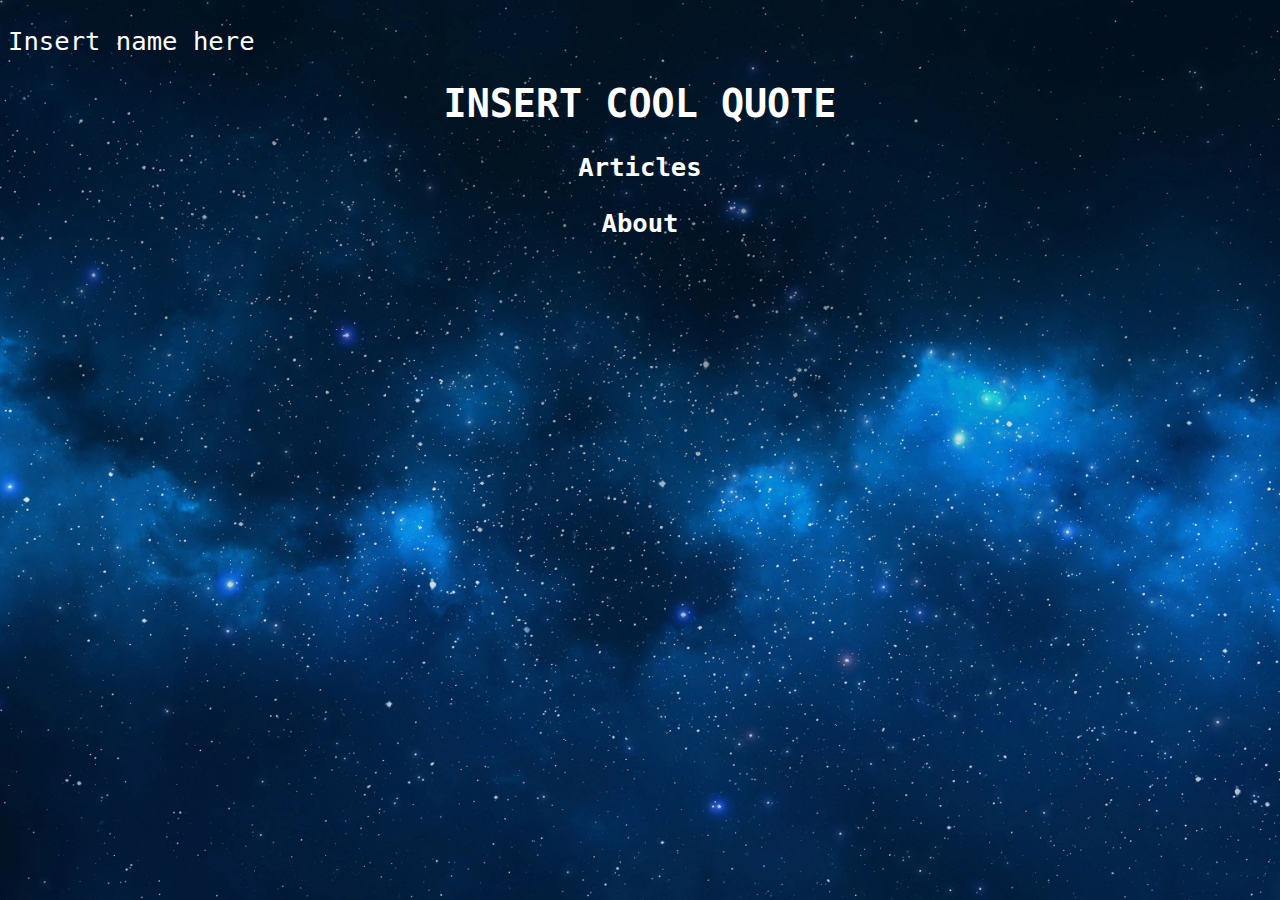
<file: index.html>
<!DOCTYPE html>



<html>

<head>

<title> index </title>

<link rel="stylesheet" href="style.css">
<link rel="stylesheet" href="Home.css">

</head>

<div class="HomeBG">

<body>


<p> Insert name here </p>

<h1> INSERT COOL QUOTE </h1>
<p> </p>

<a href="https://devi1273.github.io/LogosArticles/Articles">
<h2>Articles</h2>
</a>

<a href="https://devi1273.github.io/LogosArticles/About">
<h3>About</h3>
</a>

</body>

</div>

</html>
</file>
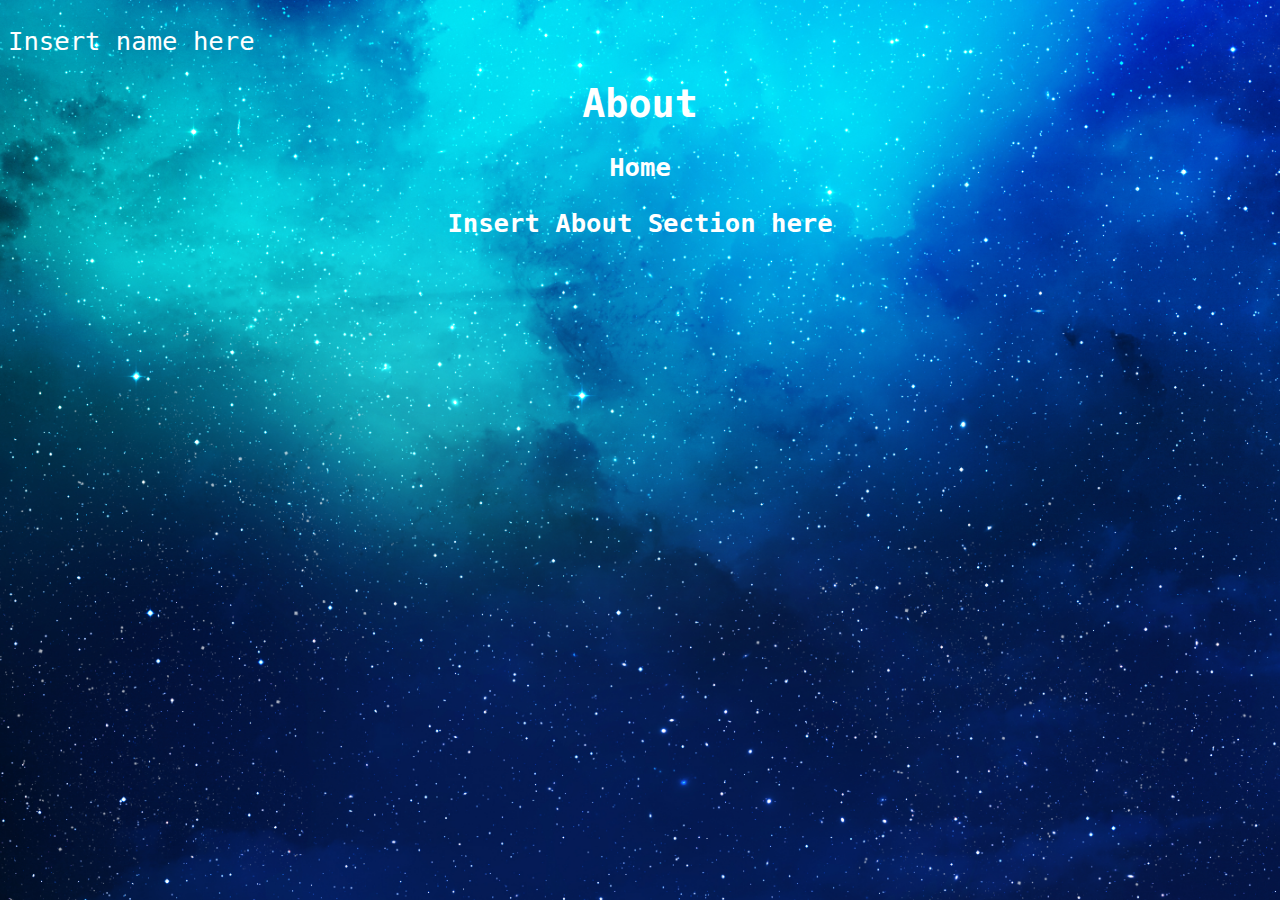
<file: About.html>
<!DOCTYPE html>



<html>

<head>

<title> About </title>

<link rel="stylesheet" href="style.css">
<link rel="stylesheet" href="About.css">
</head>

<body>


<p> Insert name here </p>

<h1> About </h1>
<p> </p>

<a class = "HomeLink" href="https://devi1273.github.io/LogosArticles/index">
<h2>Home</h2>
</a>

<h3>Insert About Section here</h3>

</body>


</html>
</file>
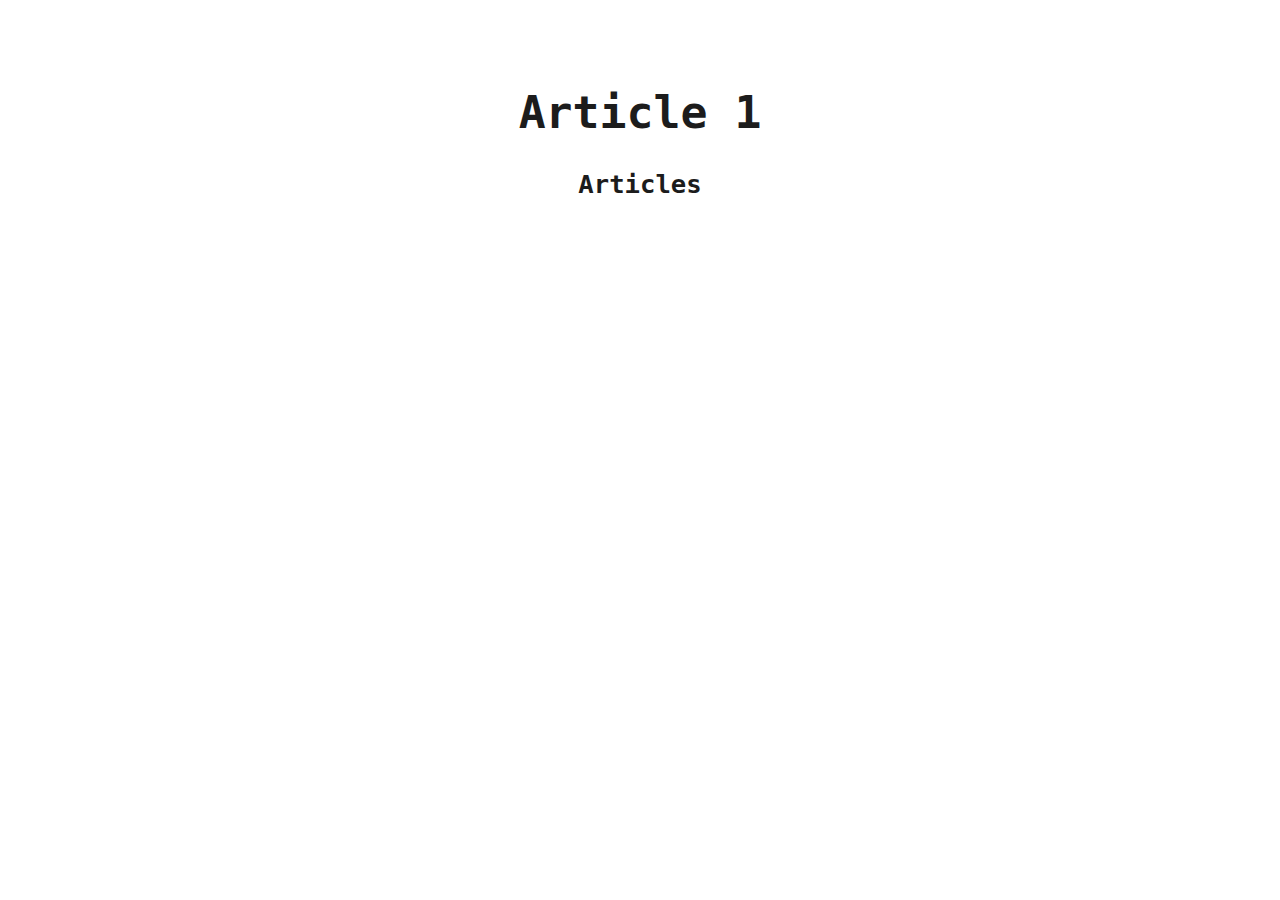
<file: Article 1.html>
<!DOCTYPE html>



<html>

<head>

<title> Article 1 </title>

<link rel="stylesheet" href="style.css">

</head>

<body>


<p> Insert name here </p>

<h1 id="ArticleHeader"> Article 1 </h1>
<p> </p>

<a href="file:///C:/Users/User/Desktop/HTML%20AND%20CSS/Dad's%20Project%20thingie/Articles.html">
<h2 id = "ArticleLink">Articles</h2>
</a>


<h3 id = "ArticleText">



</h3>


</body>


</html>
</file>
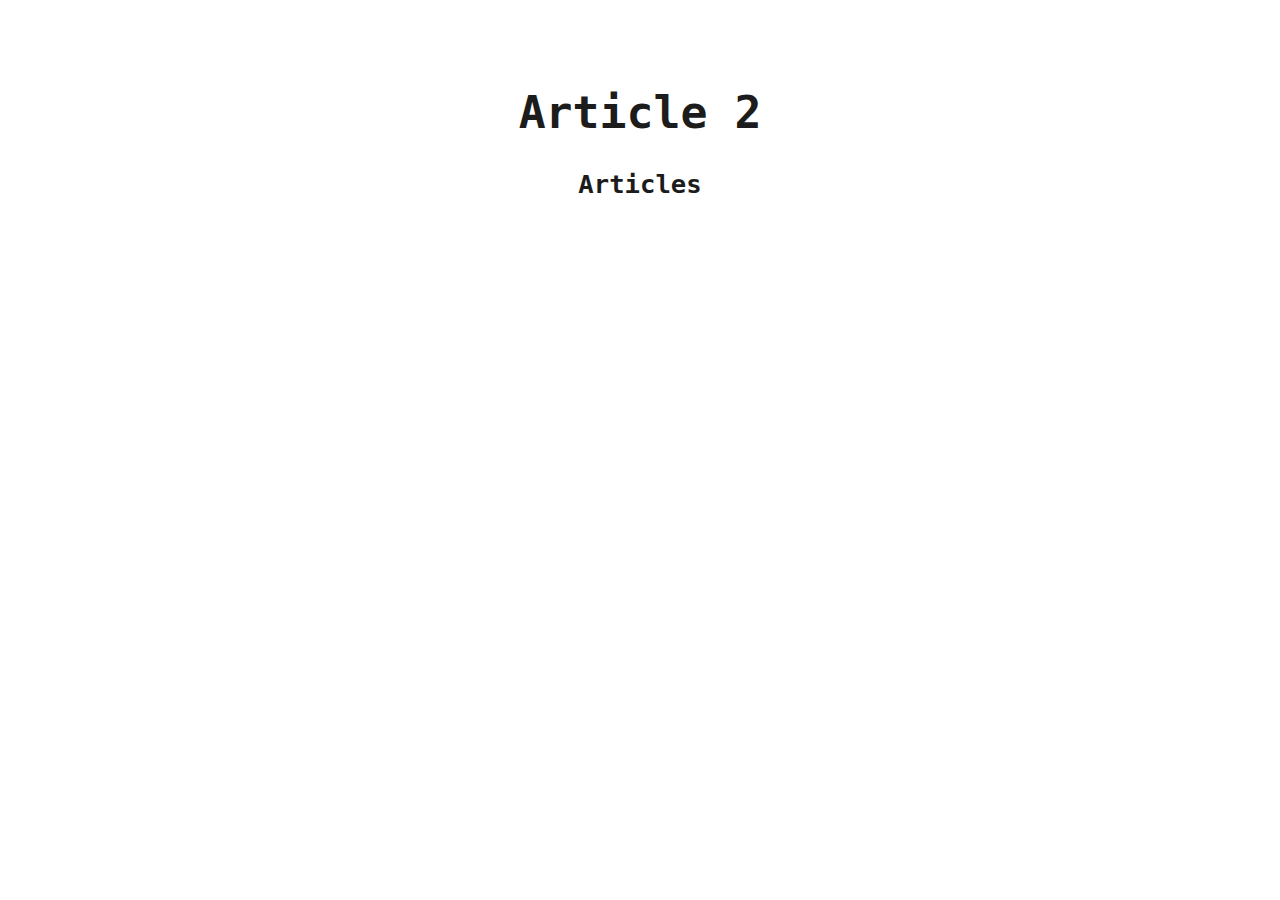
<file: Article 2.html>
<!DOCTYPE html>



<html>

<head>

<title> Article 2 </title>

<link rel="stylesheet" href="style.css">

</head>

<body>


<p> Insert name here </p>

<h1 id="ArticleHeader"> Article 2 </h1>
<p> </p>

<a class = "HomeLink" href="file:///C:/Users/User/Desktop/HTML%20AND%20CSS/Dad's%20Project%20thingie/Articles.html">
<h2 id = "ArticleLink">Articles</h2>
</a>

<h3 id = "ArticleText">


</h3>

</body>


</html>
</file>
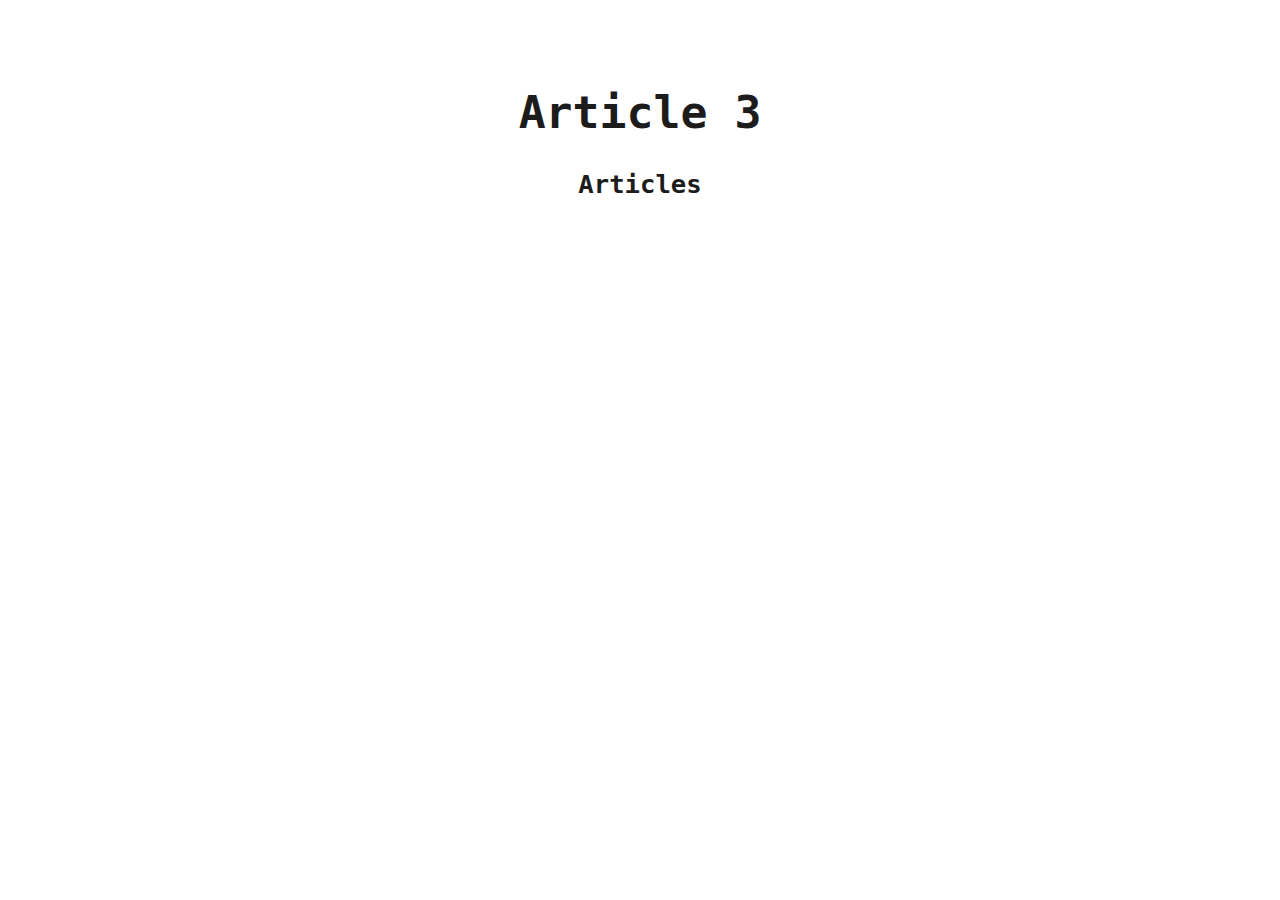
<file: Article 3.html>
<!DOCTYPE html>



<html>

<head>

<title> Article 3 </title>

<link rel="stylesheet" href="style.css">

</head>

<body>


<p> Insert name here </p>

<h1 id="ArticleHeader"> Article 3 </h1>
<p> </p>
<a class = "HomeLink" href="file:///C:/Users/User/Desktop/HTML%20AND%20CSS/Dad's%20Project%20thingie/Articles.html">
<h2 id = "ArticleLink">Articles</h2>
</a>

<h3 id = "ArticleText">


</h3>

</body>


</html>
</file>
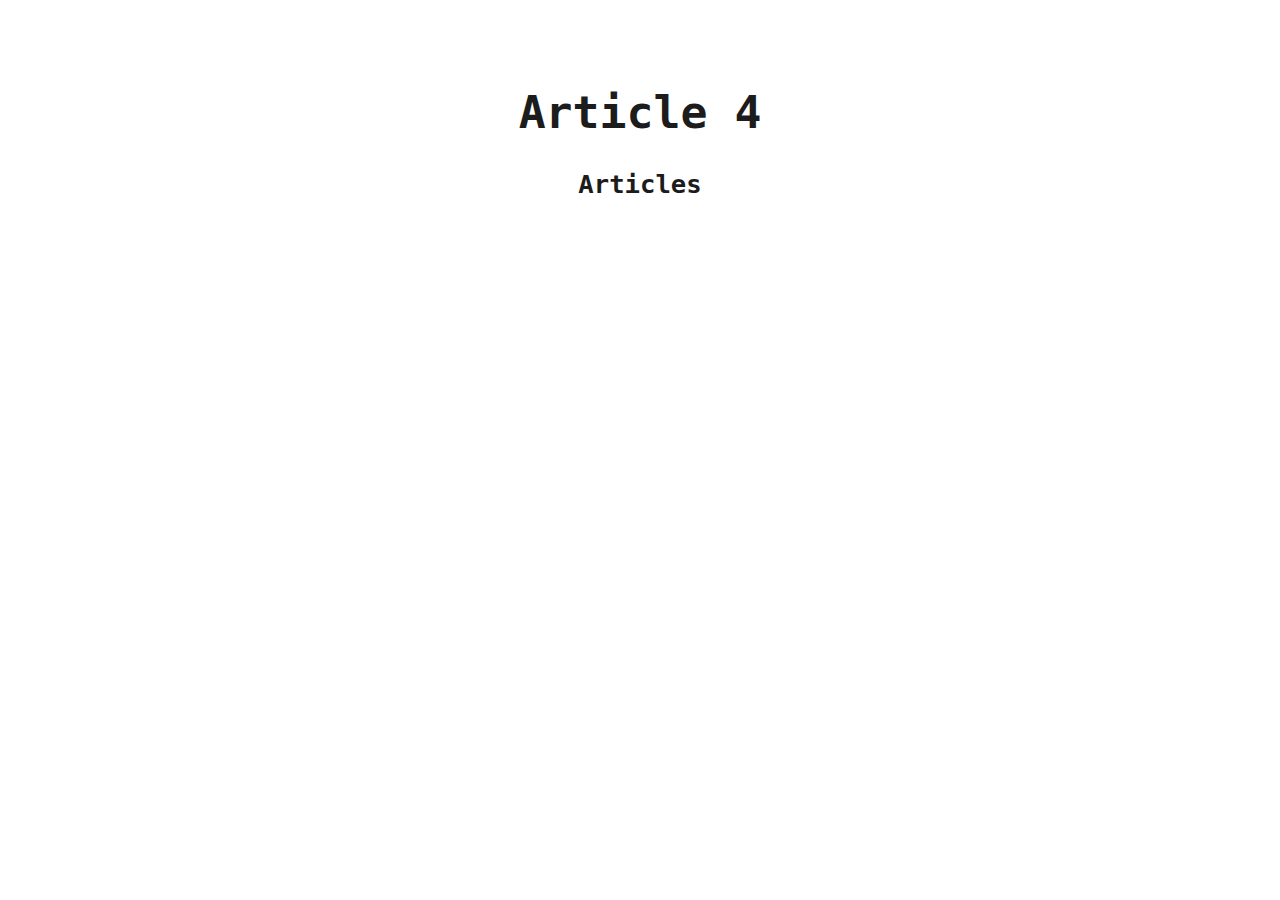
<file: Article 4.html>
<!DOCTYPE html>



<html>

<head>

<title> Article 4 </title>

<link rel="stylesheet" href="style.css">

</head>

<body>


<p> Insert name here </p>

<h1 id="ArticleHeader"> Article 4 </h1>
<p> </p>

<a class = "HomeLink" href="file:///C:/Users/User/Desktop/HTML%20AND%20CSS/Dad's%20Project%20thingie/Articles.html">
<h2 id = "ArticleLink">Articles</h2>
</a>

<h3 id = "ArticleText">


</h3>

</body>


</html>
</file>
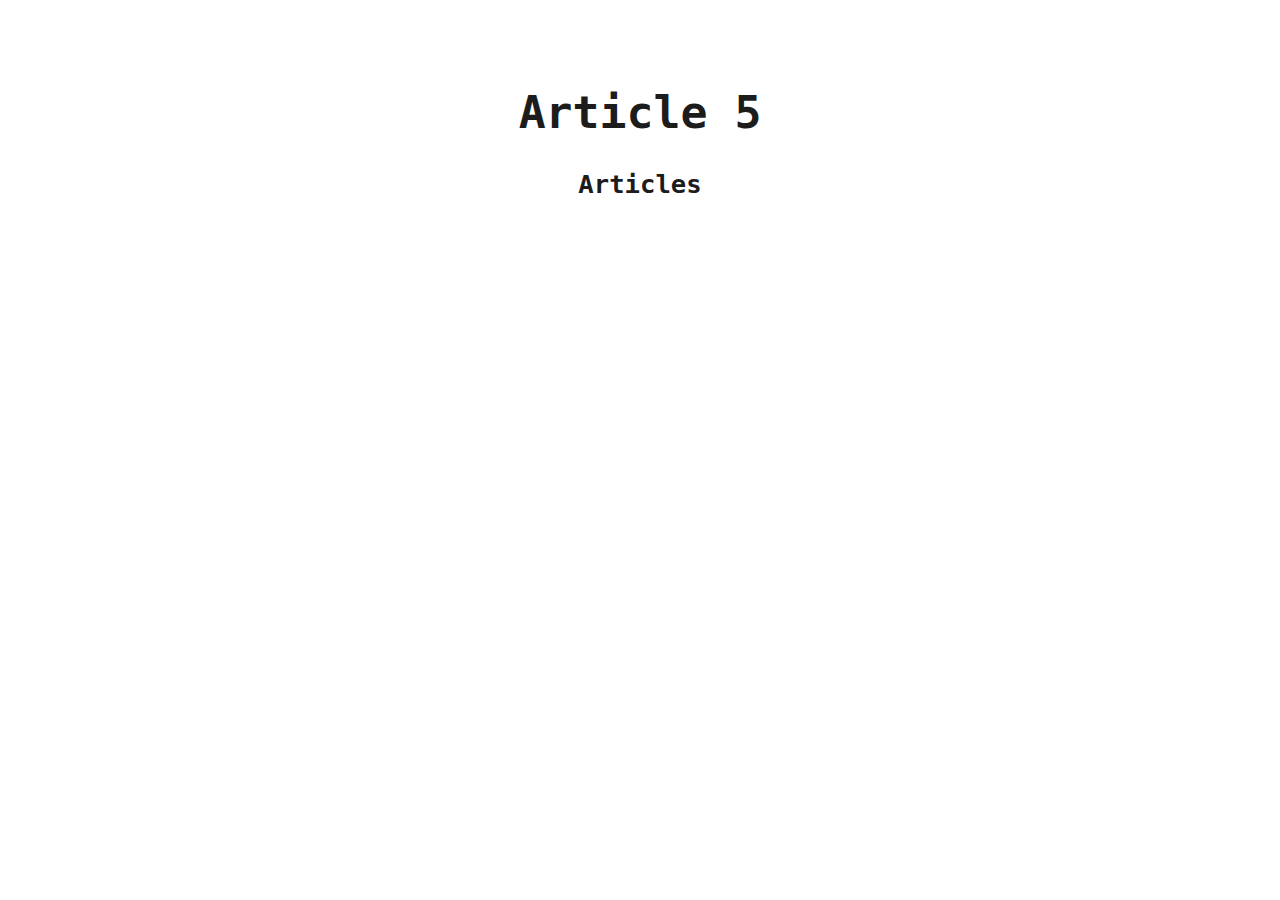
<file: Article 5.html>
<!DOCTYPE html>



<html>

<head>

<title> Article 5 </title>

<link rel="stylesheet" href="style.css">

</head>

<body>


<p> Insert name here </p>

<h1 id="ArticleHeader"> Article 5 </h1>
<p> </p>

<a href="file:///C:/Users/User/Desktop/HTML%20AND%20CSS/Dad's%20Project%20thingie/Articles.html">
<h2 id = "ArticleLink">Articles</h2>
</a>

<h3 id = "ArticleText">


</h3>

</body>


</html>
</file>
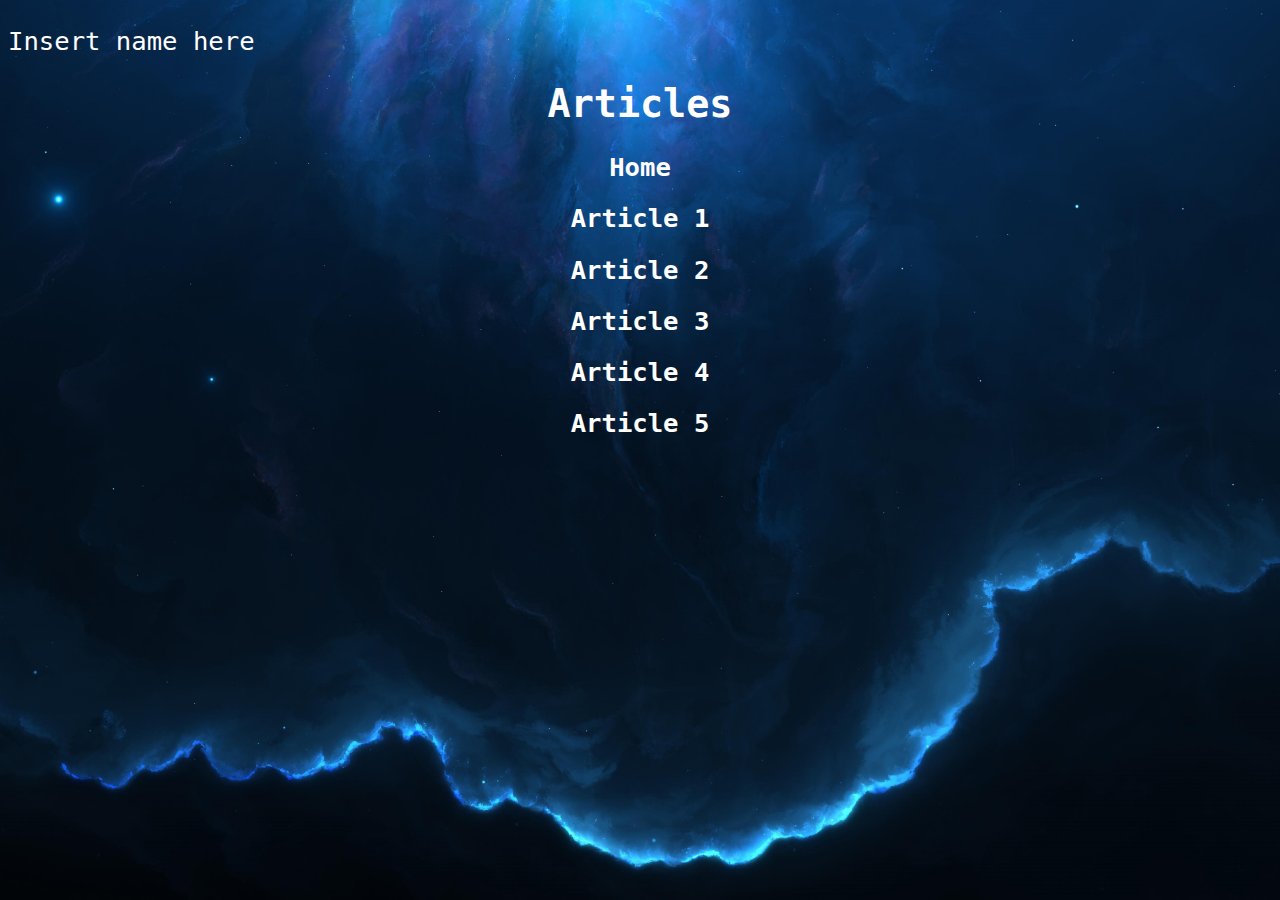
<file: Articles.html>
<!DOCTYPE html>



<html>

<head>

<title> Articles </title>

<link rel="stylesheet" href="style.css">
<link rel="stylesheet" href="Articles.css">

</head>

<body>


<p> Insert name here </p>

<h1> Articles </h1>
<p> </p>

<a href="https://devi1273.github.io/LogosArticles/index">
<h2>Home</h2>
</a>

<a class="Article1" href="https://devi1273.github.io/LogosArticles/Article%201">
<h2>Article 1</h2>
</a>

<a class="Article2" href="https://devi1273.github.io/LogosArticles/Article%202">
<h2>Article 2</h2>
</a>

<a class="Article3" href="https://devi1273.github.io/LogosArticles/Article%203">
<h2>Article 3</h2>
</a>

<a class="Article4" href="https://devi1273.github.io/LogosArticles/Article%204">
<h2>Article 4</h2>
</a>

<a class="Article5" href="https://devi1273.github.io/LogosArticles/Article%205">
<h2>Article 5</h2>
</a>



</body>


</html>
</file>
<file: style.css>
a:link { text-decoration: none; }
a:visited { text-decoration: none; }
a:hover { text-decoration: none; }
a:active { text-decoration: none; }

h1
{
	font-family: monospace;
	color: white;
	
	/*
	position: absolute;
	
	top: 12%;
	left: 50%;
	
	transform: translateX(-50%);
	*/
	font-size: 3vw;
	text-align: center;
}

h2
{
	font-family: monospace;
	color: white;
	/*
	position: absolute;
	
	top: 23%;
	left: 50%;
	
	transform: translateX(-50%);
	*/
	
	font-size: 2vw;
	text-align: center;
}

h3
{
	font-family: monospace;
	color: white;
	/*
	position: absolute;
	
	top: 29.5%;
	left: 50%;
	
	transform: translateX(-50%);
	*/
	font-size: 2vw;
	text-align: center;
}

h4
{
	
	font-family: monospace;
	color: white;
	/*
	position: absolute;
	
	top: 40%;
	left: 50%;
	
	transform: translateX(-50%);
	*/
	font-size: 2vw;
	text-align: center;
}



p
{
	font-family: monospace;
	color: white;
	
	font-size: 2vw;
}


#ArticleText {
	
	color: #1c1c1c;
	/*
	position: absolute;
	
	top: 55%;
	left: 50%;
	
	transform: translateX(-50%);
	*/
	font-size: 2vw;
	text-align: center;
}

#ArticleHeader {
	
	font-family: monospace;
	color: #1c1c1c;
	/*
	position: absolute;
	
	top: 55%;
	left: 50%;
	
	transform: translateX(-50%);
	*/
	font-size: 3.5vw;
	text-align: center;
}

#ArticleLink {
	
	font-family: monospace;
	color: #1c1c1c;
	/*
	position: absolute;
	
	top: 23%;
	left: 50%;
	
	transform: translateX(-50%);
	*/
	
	font-size: 2vw;
	text-align: center;
}
</file>
<file: Home.css>
body
{
	background-image: url("Wallpaper.jpg");
	background-repeat: no-repeat;
	background-attachment: fixed;
	background-position: center;
	background-size: cover;
}
</file>
<file: About.css>
body
{
	background-image: url("Wallpaper2.jpg");
	background-repeat: no-repeat;
	background-attachment: fixed;
	background-position: center;
	background-size: cover;
}
</file>
<file: Articles.css>
body
{
	background-image: url("Wallpaper5.jpg");
	background-repeat: no-repeat;
	background-attachment: fixed;
	background-position: center;
	background-size: cover;
}
</file>
